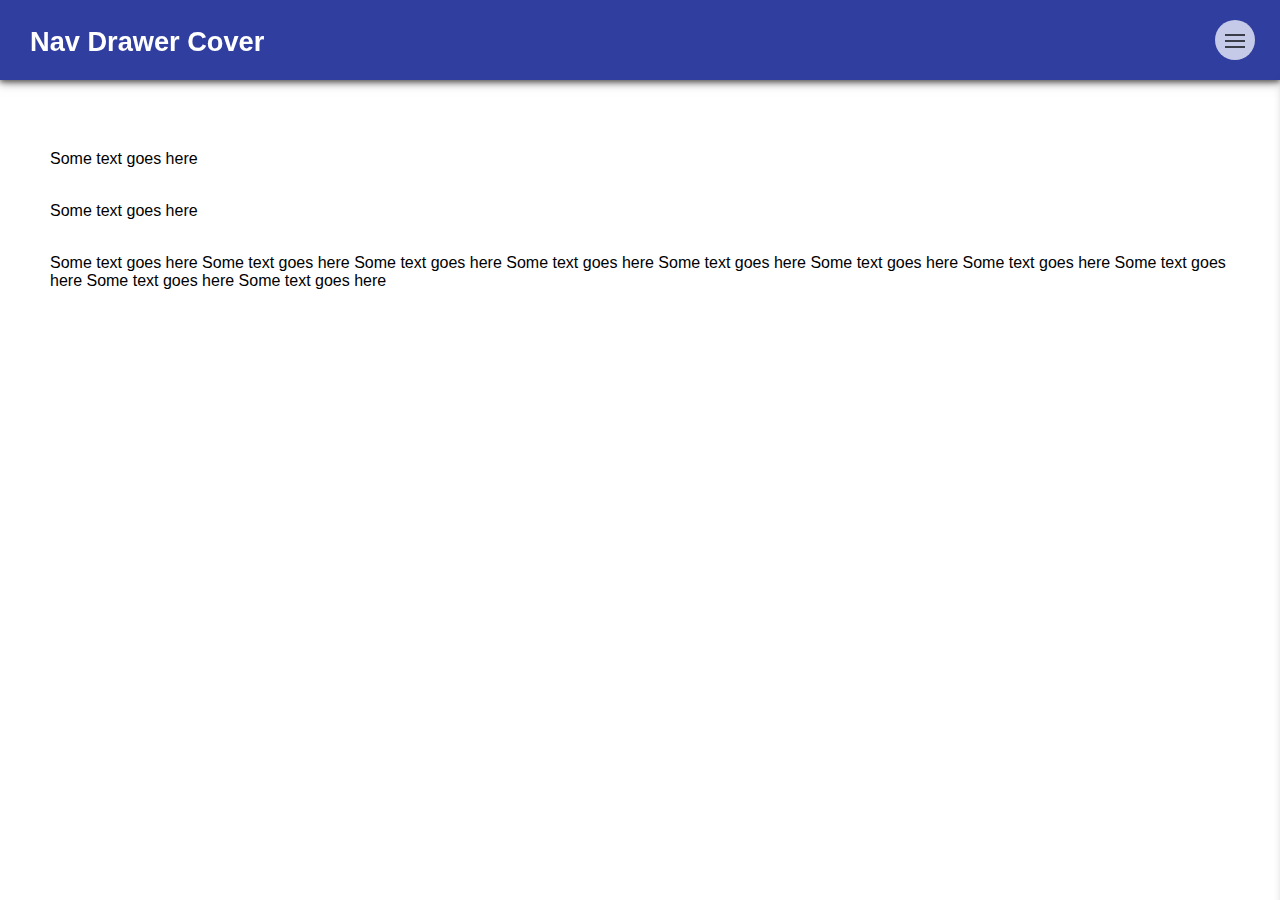
<file: test3.html>
<!DOCTYPE html>
<html>

<head>
    <meta charset="UTF-8">
    <title>Navigation Cover Nav Drawer</title>
    <meta name="viewport" content="width=device-width, initial-scale=1, maximum-scale=1.0, user-scalable=no" />

    <link rel="stylesheet" href="css/normalize.css">
    <link rel="stylesheet" href="css/style.css">
</head>

<body>
    
    <header class="header">
        <h1 class="header__site-title">Nav Drawer Cover</h1>
        
        <a href="#" id="nav_trigger" class="nav__trigger"><span class="nav__icon"></span></a>
       
        <nav class="nav">
            <ul class="nav__list">
                <li class="nav__list-item"><a class="nav__link" href="#">Home</a></li>
                <li class="nav__list-item"><a class="nav__link" href="#">About</a></li>
                <li class="nav__list-item"><a class="nav__link" href="#">Services</a></li>
                <li class="nav__list-item"><a class="nav__link" href="#">Portfilio</a></li>
                <li class="nav__list-item"><a class="nav__link" href="#">Media</a></li>
                <li class="nav__list-item"><a class="nav__link" href="#">Contact</a></li>
            </ul>
        </nav>
    </header>

    <main class="main">
        <p>Some text goes here</p>
        <br />
        <p>Some text goes here</p>
        <br />
        <p>Some text goes here Some text goes here Some text goes here Some text goes here Some text goes here Some text goes here Some text goes here Some text goes here Some text goes here Some text goes here</p>
        <br />
    </main>


    <script src='http://cdnjs.cloudflare.com/ajax/libs/jquery/2.1.3/jquery.min.js'></script>

    <script src="js/index.js"></script>
</body>

</html>
</file>
<file: css/style.css>
* {
  box-sizing: border-box;
  -webkit-box-sizing: border-box;
  -moz-box-sizing: border-box;
}

body {
  position: relative;
}

html, body {
  overflow-x: hidden;
}

li {
  list-style: none;
}

a {
  text-decoration: none;
}

p {
  margin-top: 0;
}

html,
body,
.nav .main .header,
.nav__list {
  margin: 0;
  padding: 0;
}

.header {
  background: #303F9F;
  color: white;
  position: fixed;
  top: 0;
  left: 0;
  width: 100%;
  height: 80px;
  z-index: 60;
  box-shadow: 0 2px 5px 0 rgba(40, 31, 31, 0.56), 0 2px 10px 0 rgba(32, 32, 32, 0.52);
}
.header__site-title {
  text-align: left;
  margin-left: 30px;
  font-size: 1.4rem;
  padding-top: 16px;
}
@media (min-width: 500px) {
  .header__site-title {
    font-size: 1.7rem;
    padding-top: 8px;
  }
}

.nav {
  background: #C5CAE9;
  position: fixed;
  z-index: 10;
  top: 80px;
  right: 0;
  width: 200px;
  height: 100vh;
  bottom: 0;
  box-shadow: 0 2px 5px 0 rgba(0, 0, 0, 0.46), 0 2px 10px 0 rgba(0, 0, 0, 0.42);
  -webkit-transition: all .3s ease;
  transition: all .3s ease;
  -webkit-transform: translateX(205px);
  -ms-transform: translateX(205px);
  transform: translateX(205px);
  overflow-y: scroll;
  margin: 0;
  padding: 0;
  -webkit-box-sizing: border-box;
  -moz-box-sizing: border-box;
  box-sizing: border-box;
  padding: .5em 1.5em 6.875em 1.5em;
}
.nav--open {
  -webkit-transform: translateX(0);
  -ms-transform: translateX(0);
  transform: translateX(0);
}
.nav__trigger {
  background-color: #C5CAE9;
  width: 40px;
  height: 40px;
  position: fixed;
  top: 20px;
  right: 25px;
  border-radius: 50%;
}
.nav__icon {
  width: 20px;
  background-color: #3A3C48;
  height: 2px;
  position: absolute;
  top: 50%;
  left: 50%;
  -webkit-transform: translateX(-50%);
  -ms-transform: translateX(-50%);
  transform: translateX(-50%);
  -webkit-transition: all 0.2s ease-in-out;
  transition: all 0.2s ease-in-out;
}
.nav__icon::before {
  content: '';
  width: 100%;
  height: 100%;
  background-color: #3A3C48;
  position: absolute;
  top: -6px;
  right: 0;
  -webkit-transition: all 0.5s ease-in-out;
  transition: all 0.5s ease-in-out;
}
.nav__icon::after {
  content: '';
  width: 100%;
  height: 100%;
  background-color: #3A3C48;
  position: absolute;
  top: 6px;
  right: 0;
  -webkit-transition: all 0.5s ease-in-out;
  transition: all 0.5s ease-in-out;
}
.nav__list {
  text-align: right;
  padding-bottom: 30px;
  overflow-y: initial;
  height: initial;
}
.nav__list-item {
  margin: 10px 0;
}
.nav__link {
  font-weight: bold;
  padding: 10px 6px 10px 0;
  display: block;
  color: #3A3C48;
}

@media (min-width: 1px) and (max-width: 600px) and (orientation: landscape) {
  .nav {
    padding: 1.5em 1.5em 9.875em 1.5em;
  }
}
.main {
  padding: 150px 50px;
}

/* OPEN MENU */
.navigation-is-open .nav__icon {
  background-color: transparent;
  -webkit-transition: all .5s ease-in-out;
  transition: all .5s ease-in-out;
}
.navigation-is-open .nav__icon::before {
  height: 3px;
  -webkit-transform: rotate(-135deg);
  -ms-transform: rotate(-135deg);
  transform: rotate(-135deg);
  top: 0;
}
.navigation-is-open .nav__icon::after {
  height: 3px;
  -webkit-transform: rotate(135deg);
  -ms-transform: rotate(135deg);
  transform: rotate(135deg);
  top: 0;
}
.navigation-is-open .nav__trigger {
  background-color: white;
}

/*# sourceMappingURL=style.css.map */
</file>
